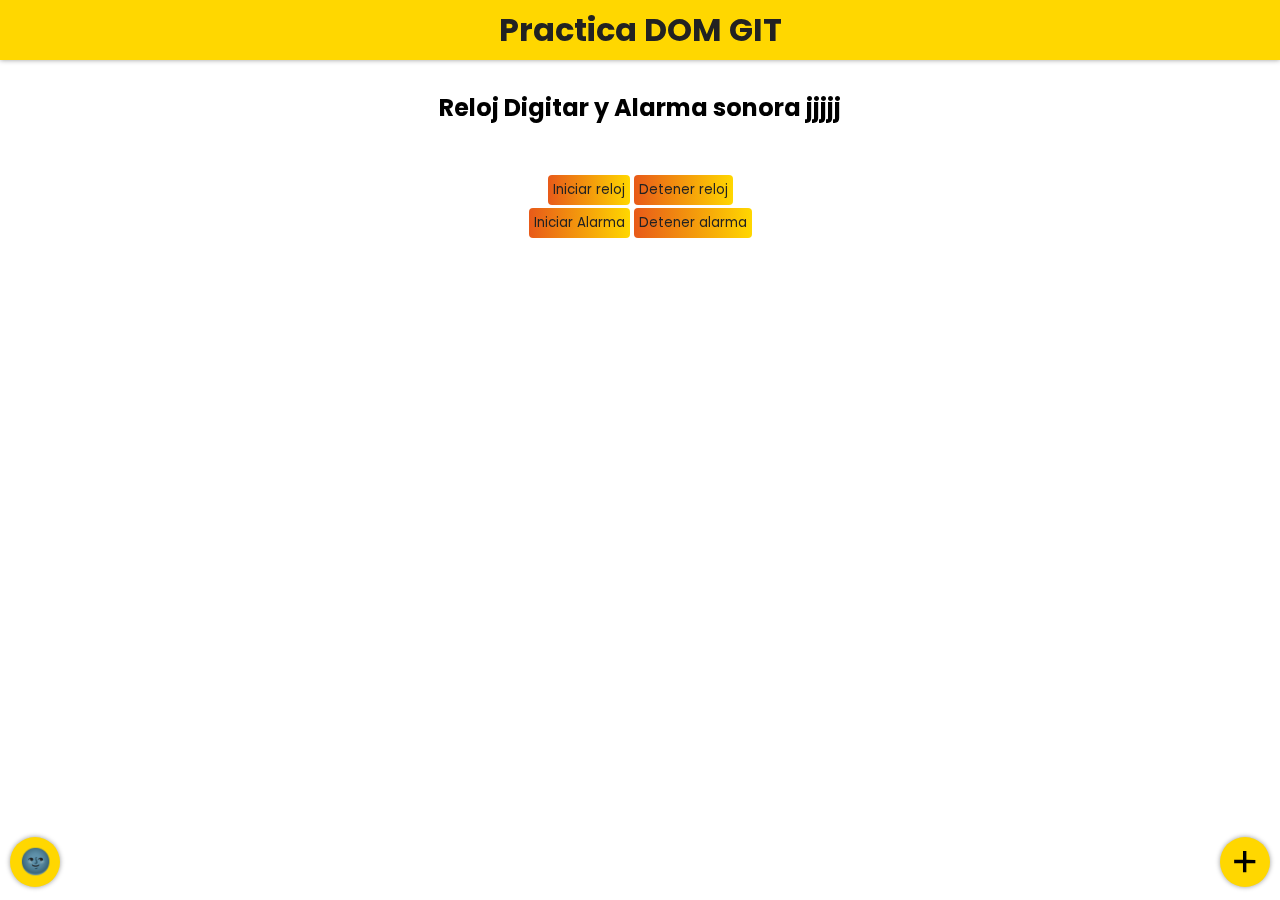
<file: index.html>
<!DOCTYPE html>
<html>
  <head>
    <meta name="viewport" content="width=device-width, initial-scale=1, shrink-to-fit=no">
    <title>Practica js</title>
    <meta http-equiv="X-UA-Compatible" content="IE=7,8,edge" />
    <link rel="stylesheet" href="css/style.css" type="text/css" media="all" />
  </head>
  <body>
    
    <header class="">
      <h1>Practica DOM GIT</h1>
    </header>
    
    <div id="menu">
      <ul class="">
        <a href="#section1">Reloj Digitar y Alarma sonora</a>
        <a href="#section2">Eventos del teclado</a>
        <a href="#section3">Countdown</a>
        <a href="#section4">Contenido responsive</a>
        <a href="#section5">Deteccion de dispositivos</a>
        <a href="#section6">Deteccion de conexion</a>
        <a href="#section7">Geolocalisacion</a>
        <a href="#section8">Filtrar busqueda</a>
        <a href="#section9">Sorteo digital</a>
        <a href="#section10">web cam</a>
      </ul>
    </div>
    
    <div class="contenedor" data-dark>
      <div class="sections">
        <section id="section1">
          <h2>Reloj Digitar y Alarma sonora jjjjj</h2>
          
          <div class="timer-main">
            <br>
            <div id="reloj"></div><br />
            <div class="timer-btn">
              <button id="star-reloj">Iniciar reloj</button>
              <button id="stop-reloj">Detener reloj</button>
              <br><button id="star-alarm">Iniciar Alarma</button>
              <button id="stop-alarm">Detener alarma</button>
              
            </div>
            <br>
          </div>
          
          
          
        </section>
        <section id="section2">
          <h2>Eventos de teclado</h2>
          <div class="main-teclado">
            <div class="box" id="box">
              <span id="circle"></span>
            </div>
            <div class="buttons">
              <div>
                <button class="bt" id="top">&#11014;<i></i></button>
              </div>
              <div>
                <button class="bt" id="left">&#11013;<i></i></button>
                <button class="bt" id="bottom">&#11015; <i></i></button>
                <button class="bt" id="right">➞<i></i></button>
              </div>
            </div>
          </div>
        </section>
        
        <section id="section3">
          <h2>Countdown</h2>
          <br>
          <h1>Para Navidad !!</h1>
          <br>
          <div id="countdown" class="bg"></div>
        </section>
        
        <section id="section4">
          <h2>Contenido responsive</h2>
          <div id="youtube">Aqui</div>
          <div id="maps">Aqui</div>
        </section>
        
        <section id="section5">
          <h2>Deteccion de dispositivos</h2>
          <div id="userAgent"></div>
        </section>
        
        <section id="section6">
          <h2>Deteccion de conexion</h2>
        </section>
        <section id="section7">
          <h2>Geolocalisacion</h2>
        </section>
        <section id="section8">
          <h2>Filtrar busqueda</h2>
        </section>
        <section id="section9">
          <h2>Sorteo Digital</h2>
          <div id="sorteoBox"></div>
        </section>
        <section id="section10">
          <h2>web cam</h2>
          <video id="stream"></video>
        </section>
      </div>
      
      <div class="btns1">
        <button id="btnTheme">️🌚</button>
      </div>
      
      <div class="btns">
        <button id="btnScroll" class="hidden"><span>&#11014;</span></button>
        <button id="btnMenu">×</button>
      </div>
    </div>
    
    
    <script src="js/app.js" type="module"></script>
  </body>
</html>
</file>
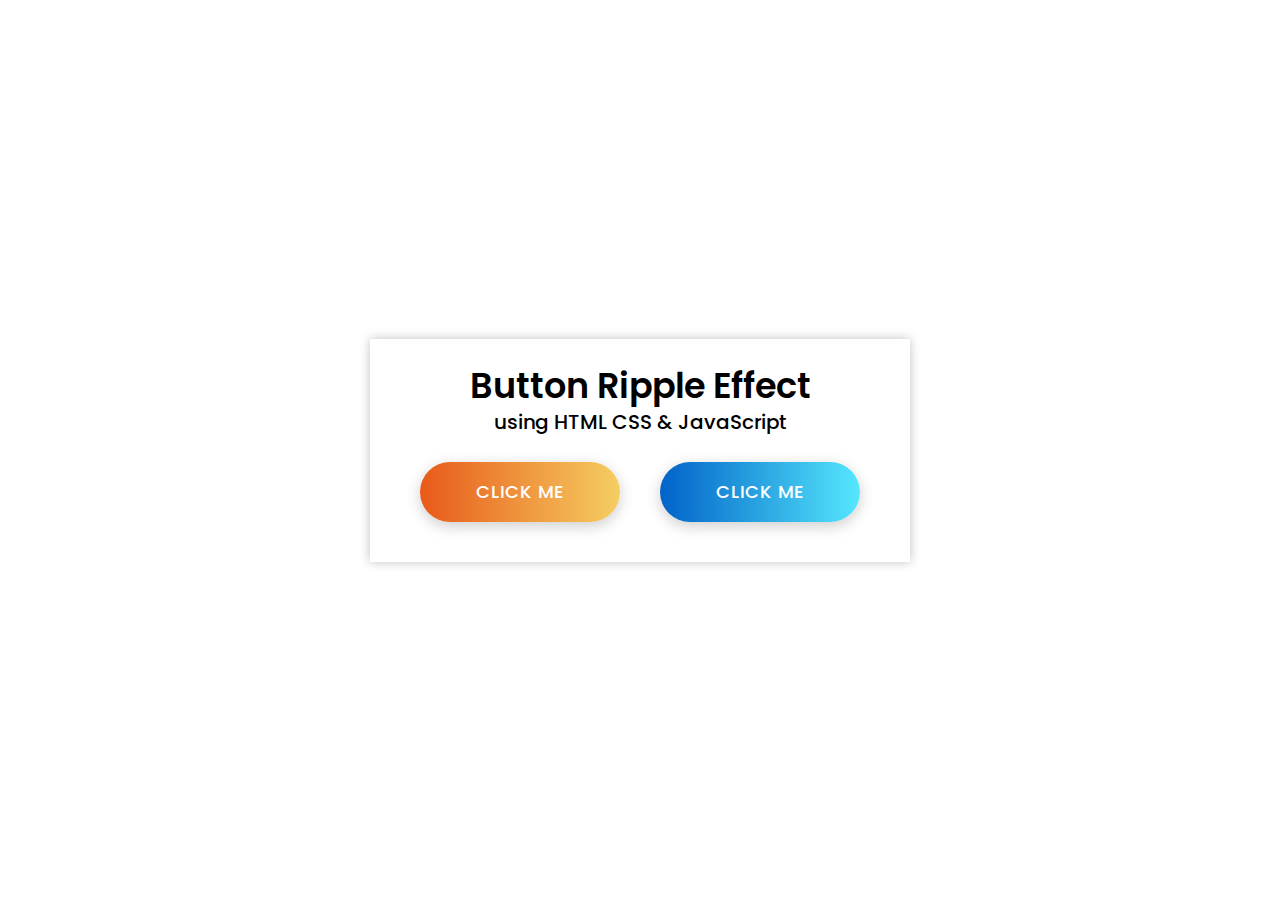
<file: js/demo/index.html>
<!DOCTYPE html>
<!-- Created By CodingNepal -->
<html lang="en" dir="ltr">
  <head>
    <meta charset="utf-8">
    <title>Button Ripple Effect | CodingNepal</title>
    <link rel="stylesheet" href="style.css">
  </head>
  <body>
    <div class="wrapper">
      <div class="text">
Button Ripple Effect</div>
<p>
using HTML CSS & JavaScript</p>
<div class="btns">
        <a href="#">Click me</a>
        <a href="#">Click me</a>
      </div>
</div>
<script>
    const buttons = document.querySelectorAll("a");
    buttons.forEach((button) => {
      button.onclick = function(e){
        let x = e.clientX - e.target.offsetLeft;
        let y = e.clientY - e.target.offsetTop;
        let ripple = document.createElement("span");
        ripple.style.left = `${x}px`;
        ripple.style.top = `${y}px`;
        this.appendChild(ripple);
        setTimeout(function(){
          ripple.remove();
        }, 600); // 1second = 1000ms
      }
    });

    </script>

  </body>
</html>
</file>
<file: css/style.css>
@import url('https://fonts.googleapis.com/css?family=Poppins:400,500,600,700&display=swap');
*{
  padding: 0;
  margin: 0;
  font-family: 'Poppins', sans-serif;
}
body{
  position: fixed;
  height: 100%;
  width: 100%;
}
body > header {
  background: gold;
  height: 60px;
  display: flex;
  align-items: center;
  justify-content: center;
  color: #222;
  box-shadow: 0 0 5px rgba(0,0,0,.4);
}
#menu {
  background: rgba(0,0,0,.7);
  background: linear-gradient(to top, gold, #e85a19);
  position: fixed;
  width: 100%;
  height: 100%;
  top: -100%;
  display: flex;
  align-self: center;
  justify-content: center;
  left: 0%;
  transition: .2s;
  z-index: 998;
  overflow: auto;
  padding: 0;
}
#menu.active{
  top: 0;
}

#menu ul{
  display: flex;
  flex-direction: column;
  align-items: center;
  justify-content: center;
  width: 100%;
  padding: 0 50px;
}
#menu a {
  color: white;
  text-decoration: none;
  display: block;
  padding: 20px;
  font-size: 20px;
  width: 100%;
  text-align: center;
  text-shadow: 0 1px 1px rgba(0,0,0,.4);
}
#menu a:hover {
  background: gold;
  transition: .3s;
  color: #222;
}

.buttons{
  text-align: center;
  margin-top: 20px;
}
.buttons div{
  display: flex;
  align-items: center;
  justify-content: center;
}
.buttons button{
  height: 40px;
  width: 40px;
  display: flex;
  align-items: center;
  justify-content: center;
  -webkit-user-select: none;
    -moz-user-select: none;
    -khtml-user-select: none;
    -ms-user-select:none;
  position: relative;
  overflow: hidden;
  border: 0;
  border-radius: 5px;
  outline: none;
  width: 80px;
  background: linear-gradient(-90deg, gold, #e85a19);
  margin: 3px;
  box-shadow: 0 0 5px rgba(0,0,0,.7);
}
/********..Estilos globales..********/
button{
  background: linear-gradient(-90deg, gold, #e85a19);
  border: 0;
  color: #222;
  padding: 5px;
  margin: auto;
  margin-bottom: 3px;
  border-radius: 4px;
  outline: none;
  cursor: pointer;
}
button[disabled]{
  filter: brightness(1);
  opacity: 0.8;
  color: rgba(255,255,255,.3);
}
button:hover{
  background: linear-gradient(-90deg, #e85a19,gold);
  
}
.bg{
  background: linear-gradient(-90deg, gold,gold, yellow);
  padding: 15px;
  color: #222;
  box-shadow: 0 0 5px rgba(0,0,0,.4) inset;
}
.buttons button:active i{
  animation: ripples .8s linear;
}
.numberColor{
  color: #ff7200;
  font-weight: bold;
}
/********..Estilos globales..********/



.buttons button > span{
  position: absolute;
  background: white;
  transform: translate(-50%, -50%);
  border-radius: 50%;
  pointer-events: none;
  animation: ripples 0.6s linear infinite;
  visibility: hidden;
}
.buttons button > i{
  background: white;
  height: 0;
  width: 0;
  position: absolute;
  background: rgba(255,255,255,.2);
}

@keyframes ripples {
  0% {
    width: 0px;
    height: 0px;
    opacity: 1;
  }
  100% {
    width: 500px;
    height: 500px;
    opacity: 0.5;
  }
}
.contenedor {
  height: calc(100% - 60px);
  overflow: auto;
  scroll-behavior: smooth;
}
.btns button,.btns1 button{
  background: gold;
  height: 50px;
  width: 50px;
  display: flex;
  align-items: center;
  justify-content: center;
  color: black;
  border: 0;
  border-radius: 50%;
  font-size: 40px;
  outline: none;
  box-shadow: 0 0 5px rgba(0,0,0,.4);
}
.btns button:hover,.btns1 button:hover{
  background: #222;
  color: gold;
}
.contenedor #btnMenu {
  background: gold;
  height: 50px;
  width: 50px;
  display: flex;
  align-items: center;
  justify-content: center;
  color: black;
  border: 0;
  border-radius: 50%;
  font-size: 40px;
  transform: rotate(-45deg);
  transition: .2s;
  outline: none;
}
.btns{
  z-index: 1000;
  position: fixed;
  bottom: 10px;
  right: 10px;
  display: flex;
}
.btns1{
  z-index: 1000;
  position: fixed;
  bottom: 10px;
  left: 10px;
  display: flex;
}
.contenedor #btnMenu.active{
  transform: rotate(0deg);
}
.sections{
  height: 100%;
  transition: .3s;
}
.sections section {
  height: 100%;
  padding: 30px;
  text-align: center;
}
.sections section > h1{
  text-align: center;
  color: #222;
}
.timer-main h2{
  margin: 20px 0;
}
/*Eventos con el teclado*/
.main-teclado .box{
  background: #222;
  height: 200px;
  width: 100%;
  position: relative;
  box-shadow: 0 0 10px rgba(255,255,255,.2) inset;
  display: flex;
  justify-content: center;
  align-items: center;
  border-radius: 23px;
}
.main-teclado .box span{
  background: gold;
  height: 40px;
  width: 40px;
  border-radius: 50%;
  position: absolute;
}
/********...Boton de scroll...******/
#btnScroll{
  margin-right: 5px;
}
#btnScroll.hidden{
  opacity: 0;
  transition: .4s;
}
#btnScroll span{
  position: relative;
  top: -5px;
}
/********...Boton de tema...******/
#btnTheme{
  font-size: 25px;
  background: gold;
}
#btnTheme.dark{
  background: #222;
}
.dark{
  background: #222;
  color: gold;
}
/********...Deteccion de red...******/
.online,.offline{
  padding: 20px;
  position: fixed;
  top: 0;
  left: 0;
  width: 100%;
  background: red;
  z-index: 998;
  color: white;
}
.online{
  background: green;
}
</file>
<file: js/demo/style.css>
@import url('https://fonts.googleapis.com/css?family=Poppins:400,500,600,700&display=swap');
*{
  margin: 0;
  padding: 0;
  outline: none;
  box-sizing: border-box;
  font-family: 'Poppins', sans-serif;
}
html,body{
  display: grid;
  height: 100%;
  place-items: center;
  text-align: center;
}
.wrapper{
  background: #fff;
  padding: 20px 30px;
  box-shadow: 0px 0px 10px rgba(0,0,0,0.25);
}
.wrapper .text{
  font-size: 35px;
  font-weight: 600;
}
.wrapper p{
  font-size: 20px;
  font-weight: 500;
  line-height: 20px;
}
.wrapper .btns{
  display: flex;
  margin: 30px 0 20px 0;
}
.btns a{
  position: relative;
  margin: 0 20px;
  height: 60px;
  width: 200px;
  display: block;
  line-height: 60px;
  border-radius: 30px;
  text-decoration: none;
  color: #fff;
  font-size: 18px;
  font-weight: 500;
  text-transform: uppercase;
  letter-spacing: 1px;
  overflow: hidden;
  box-shadow: 0 4px 15px rgba(0,0,0,0.2);
}
.btns a:first-child{
  background: linear-gradient(-90deg, #f5ce62, #e85a19);
}
.btns a:last-child{
  background: linear-gradient(90deg, #0162c8, #55e7fc);
}
.btns a > span{
  position: absolute;
  background: #fff;
  transform: translate(-50%, -50%);
  border-radius: 50%;
  pointer-events: none;
  animation: ripples 0.6s linear infinite;
}
@keyframes ripples {
  0% {
    width: 0px;
    height: 0px;
    opacity: 0.5;
  }
  100% {
    width: 500px;
    height: 500px;
    opacity: 0;
  }
}
</file>
